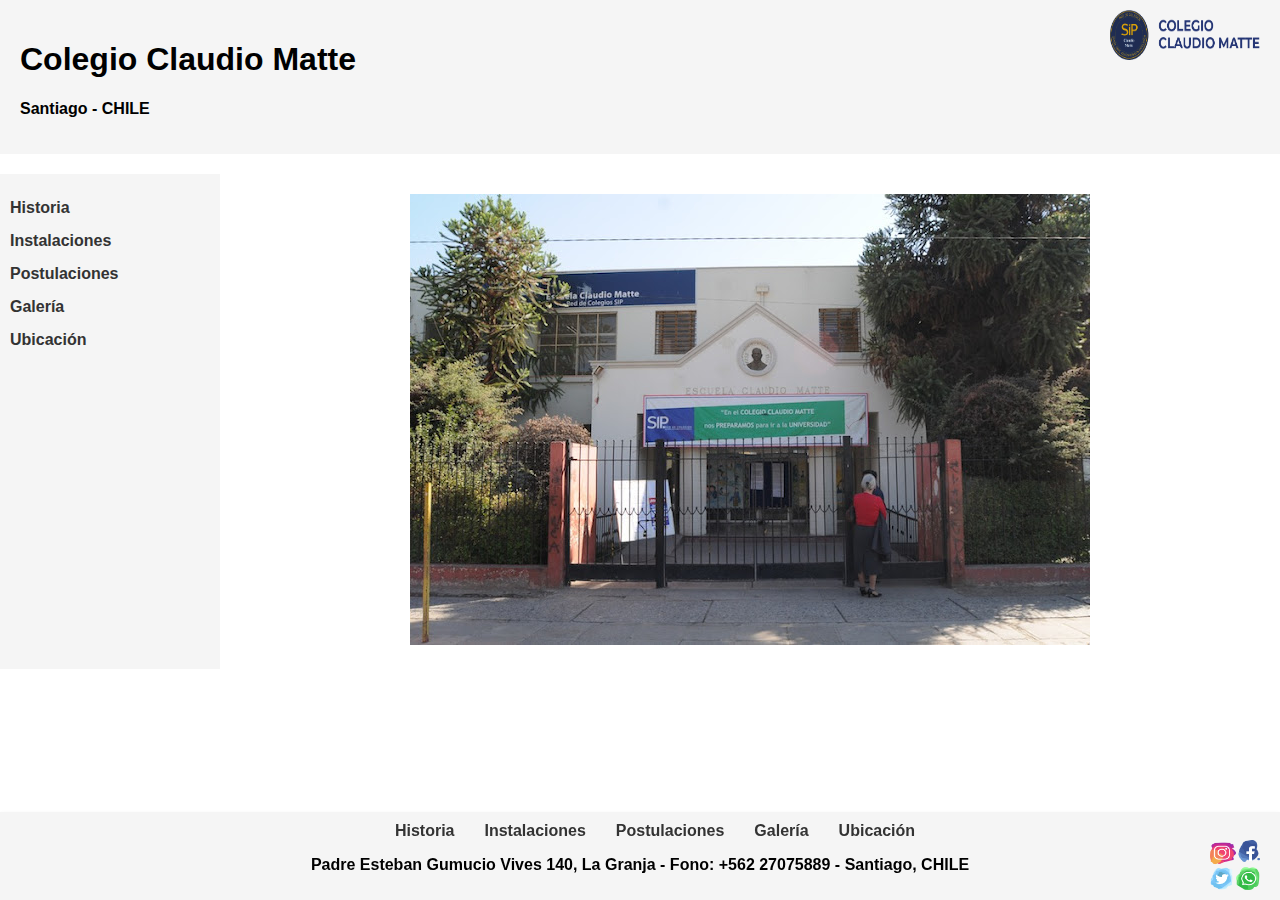
<file: index.html>
<!DOCTYPE html>
<html lang="es">
<head>
    <meta charset="UTF-8">
    <meta name="viewport" content="width=device-width, initial-scale=1.0">
    <title>Claudio Matte</title>
    <link rel="stylesheet" href="styles.css">
</head>
<body>
    <header>
        <p></p>
        <img src="logo-CM.png" alt="Logo" class="logo" align="right">
        <h1 align="left">Colegio Claudio Matte</h1>
        <p align="left"><strong> Santiago - CHILE</strong></p>
    </header>
    <nav class="top-nav">
        <ul>
            <li><a href="#home"></a></li>
            <li><a href="#historia">Historia</a></li>
            <li><a href="#instalaciones">Instalaciones</a></li>
            <li><a href="#postulaciones">Postulaciones</a></li>
            <li><a href="#galeria">Galería</a></li>
            <li><a href="#ubicacion">Ubicación</a></li>
        </ul>
        <img src="redes.png" alt="Logo" class="redes">
        <p><strong>Padre Esteban Gumucio Vives 140, La Granja - Fono: +562 27075889 - Santiago, CHILE</strong></p>
    </nav> 
    <div class="container">
        <nav class="side-nav">
            <ul>
                <li><a href="#home"></a></li>
                <li><a href="#historia">Historia</a></li>
                <li><a href="#instalaciones">Instalaciones</a></li>
                <li><a href="#postulaciones">Postulaciones</a></li>
                <li><a href="#galeria">Galería</a></li>
                <li><a href="#ubicacion">Ubicación</a></li>
            </ul>
        </nav>
        <main id="content">
        </main>
    </div>
    <script src="script.js"></script>   
</body>
</html>
</file>
<file: styles.css>
body {
    font-family: Arial, sans-serif;
    margin: 0;
    padding: 0;
}

header {
    text-align: center;
    padding: 20px;
    background-color: #f5f5f5;
    position: relative;
}

.logo {
    width: 150px;
    height: 50px;
    position: absolute;
    top: 10px;
    right: 20px;
}

.redes {
    width: 50px;
    height: 50px;
    position: absolute;
    bottom: 10px;
    right: 20px;
}

.top-nav {
    background-color: #f5f5f5;
    padding: 10px 0;
    position: fixed;
    width: 100%;
    bottom: 0;
    z-index: 1000;
    box-shadow: 0 2px 4px rgba(0,0,0,0.1);
    text-align: center;
}

.top-nav ul {
    list-style-type: none;
    padding: 0;
    margin: 0;
    display: flex;
    justify-content: center;
}

.top-nav ul li {
    margin: 0 15px;
}

.top-nav ul li a {
    text-decoration: none;
    color: #333;
    font-weight: bold;
}

.top-nav ul li a:hover {
    text-decoration: underline;
}

.container {
    display: flex;
    margin-top: 20px;
}

.side-nav {
    background-color: #f5f5f5;
    width: 200px;
    padding: 10px;
}

.side-nav ul {
    list-style-type: none;
    padding: 0;
    margin: 0;
}

.side-nav ul li {
    margin: 15px 0;
}

.side-nav ul li a {
    text-decoration: none;
    color: #333;
    font-weight: bold;
}

.side-nav ul li a:hover {
    text-decoration: underline;
}

main {
    flex: 1;
    padding: 20px;
    text-align: center;
}

footer {
    text-align: center;
    padding: 10px;
    background-color: #f5f5f5;
    position: fixed;
    width: 100%;
    bottom: 0;
}

@media (max-width: 768px) {
    .container {
        flex-direction: column;
    }

    .side-nav {
        width: 100%;
        order: 2;
    }

    .side-nav ul {
        display: flex;
        flex-wrap: wrap;
        justify-content: center;
    }

    .side-nav ul li {
        margin: 10px;
    }

    header img.logo {
        width: 100px;
        height: auto;
        left: 20px;
    }

    .redes {
        bottom: 10px;
        right: 20px;
    }

    .top-nav ul {
        display: flex;
        flex-direction: row;
        justify-content: space-around;
    }

    .top-nav ul li {
        margin: 10px 0;
    }

    .top-nav {
        position: fixed;
        width: 100%;
        bottom: 0;
    }
}

@media (max-width: 480px) {
    header h1, header p {
        text-align: center;
    }

    header img.logo {
        display: block;
        margin: 0 auto 10px;
        position: static;
        transform: none;
    }

    .redes {
        position: absolute;
        right: 20px;
        bottom: 10px;
    }

    .top-nav ul li {
        display: block;
        margin: 5px 0;
    }

    .side-nav {
        padding: 0;
    }

    .side-nav ul li {
        margin: 5px 0;
    }
}
</file>
